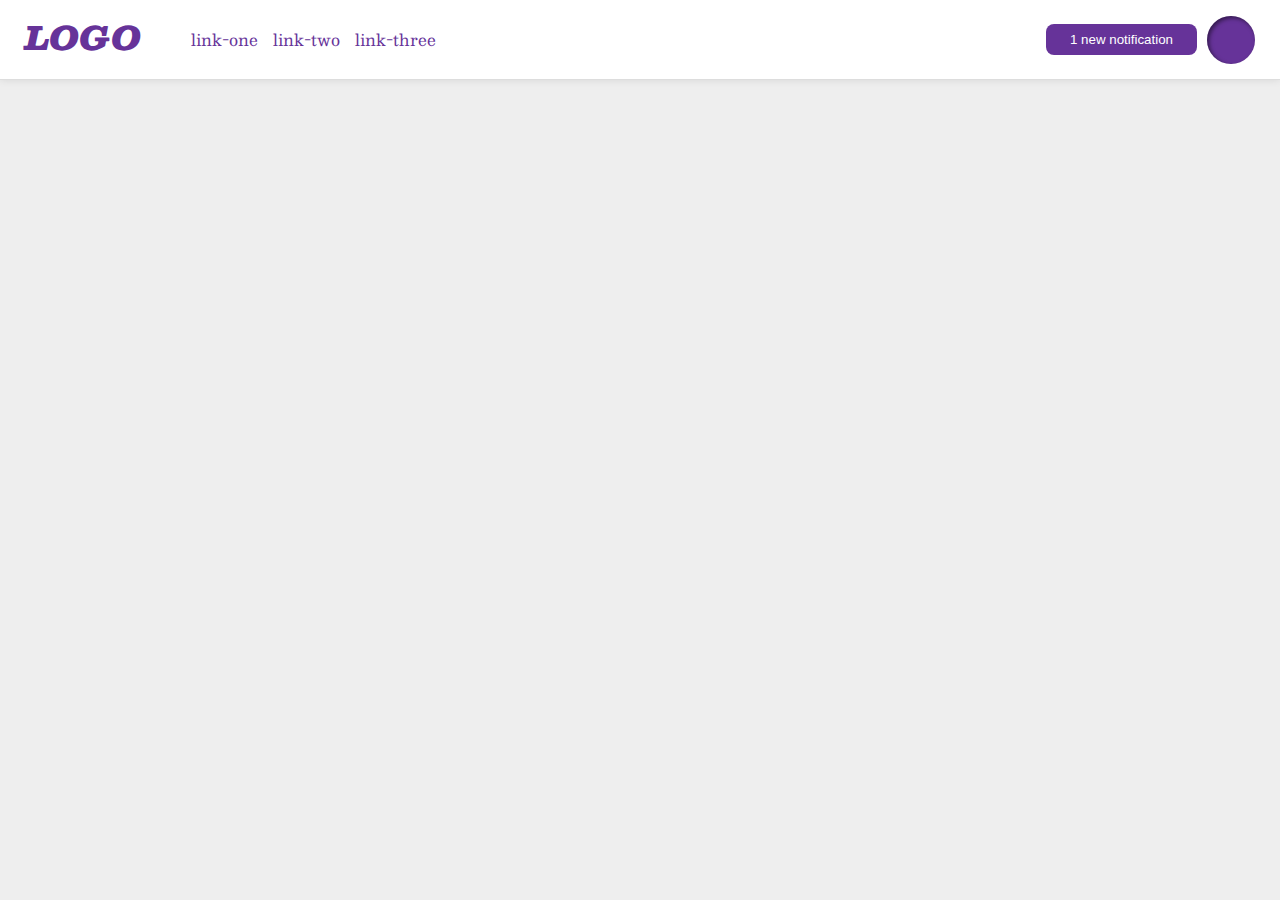
<file: flex/03-flex-header-2/index.html>
<!DOCTYPE html>
<html lang="en">
  <head>
    <meta charset="UTF-8">
    <meta http-equiv="X-UA-Compatible" content="IE=edge">
    <meta name="viewport" content="width=device-width, initial-scale=1.0">
    <title>Flex Header 2</title>
    <link rel="stylesheet" href="style.css">
  </head>
  <body>
    <div class="header">
      <div class="logo">
        LOGO
      </div>
      <div class="left">
        <ul class="links">
          <li><a href="google.com">link-one</a></li>
          <li><a href="google.com">link-two</a></li>
          <li><a href="google.com">link-three</a></li>
        </ul>
    </div>
      <button class="notifications">
        1 new notification
      </button>
      <div class="profile-image"></div>
    </div>
  </body>
</html>
</file>
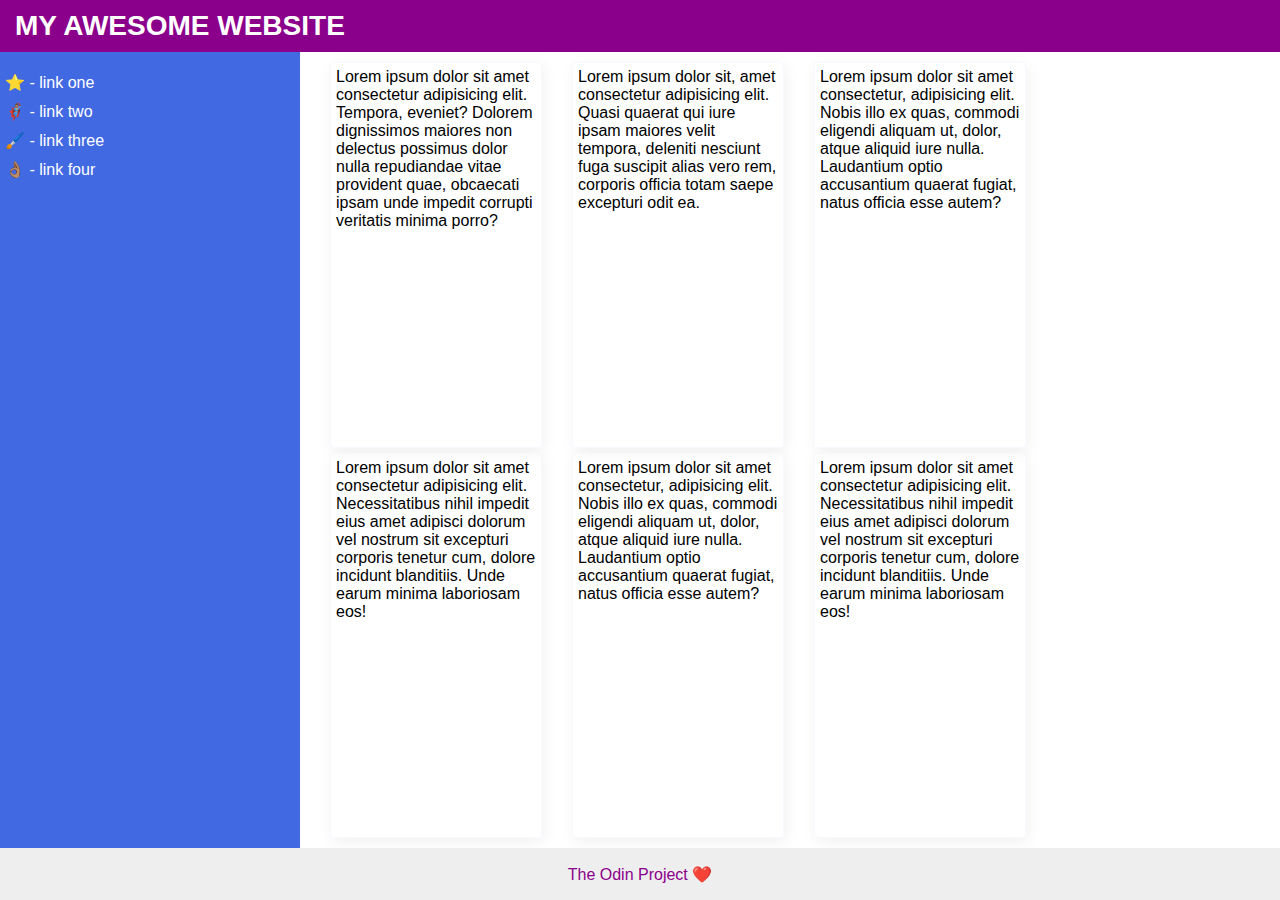
<file: flex/07-flex-layout-2/index.html>
<!DOCTYPE html>
<html lang="en">
  <head>
    <meta charset="UTF-8">
    <meta http-equiv="X-UA-Compatible" content="IE=edge">
    <meta name="viewport" content="width=device-width, initial-scale=1.0">
    <title>The Holy Grail</title>
    <link rel="stylesheet" href="style.css">
  </head>
  <body>
    <div class="header">
      MY AWESOME WEBSITE
    </div>
    <div class="content">
      <div class="sidebar">
        <ul>
          <li><a href="#">⭐ - link one</a></li>
          <li><a href="#">🦸🏽‍♂️ - link two</a></li>
          <li><a href="#">🖌️ - link three</a></li>
          <li><a href="#">👌🏽 - link four</a></li>
        </ul>
      </div>
      <div class="cards">
        <div class="card">Lorem ipsum dolor sit amet consectetur adipisicing elit. Tempora, eveniet? Dolorem dignissimos maiores non delectus possimus dolor nulla repudiandae vitae provident quae, obcaecati ipsam unde impedit corrupti veritatis minima porro?</div>
        <div class="card">Lorem ipsum dolor sit, amet consectetur adipisicing elit. Quasi quaerat qui iure ipsam maiores velit tempora, deleniti nesciunt fuga suscipit alias vero rem, corporis officia totam saepe excepturi odit ea.</div>
        <div class="card">Lorem ipsum dolor sit amet consectetur, adipisicing elit. Nobis illo ex quas, commodi eligendi aliquam ut, dolor, atque aliquid iure nulla. Laudantium optio accusantium quaerat fugiat, natus officia esse autem?</div>
        <div class="card">Lorem ipsum dolor sit amet consectetur adipisicing elit. Necessitatibus nihil impedit eius amet adipisci dolorum vel nostrum sit excepturi corporis tenetur cum, dolore incidunt blanditiis. Unde earum minima laboriosam eos!</div>
        <div class="card">Lorem ipsum dolor sit amet consectetur, adipisicing elit. Nobis illo ex quas, commodi eligendi aliquam ut, dolor, atque aliquid iure nulla. Laudantium optio accusantium quaerat fugiat, natus officia esse autem?</div>
        <div class="card">Lorem ipsum dolor sit amet consectetur adipisicing elit. Necessitatibus nihil impedit eius amet adipisci dolorum vel nostrum sit excepturi corporis tenetur cum, dolore incidunt blanditiis. Unde earum minima laboriosam eos!</div>
      </div>
      </div>
    <div class="footer">
      The Odin Project ❤️
    </div>
  </body>
</html>
</file>
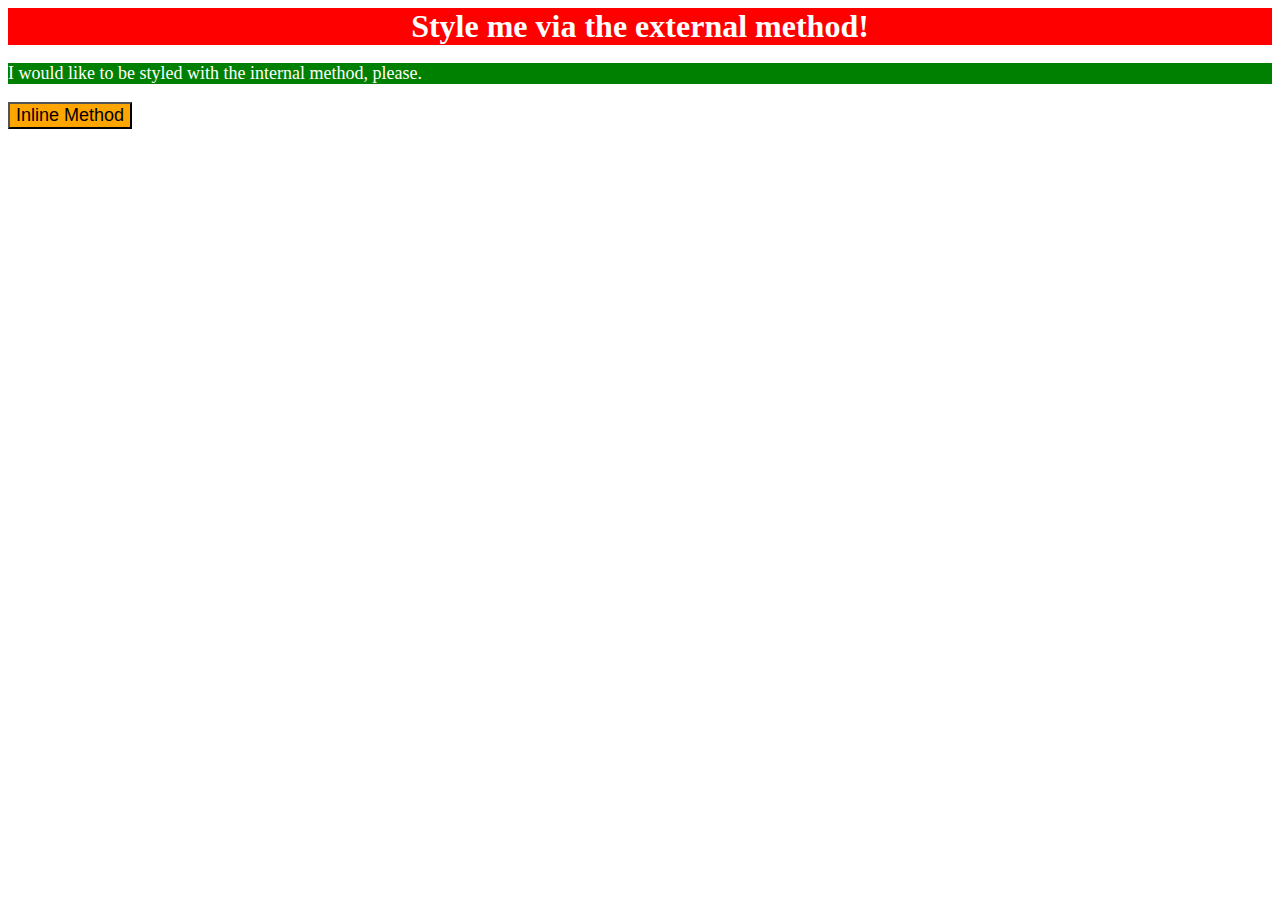
<file: foundations/01-css-methods/index.html>
<!DOCTYPE html>
<html lang="en">
  <head>
    <link rel="Stylesheet" href="style.css">
    <style>
      p{
        background-color: green;
        color: white;
        font-size: 18px;
      }

    </style>
    <meta charset="UTF-8">
    <meta http-equiv="X-UA-Compatible" content="IE=edge">
    <meta name="viewport" content="width=device-width, initial-scale=1.0">
    <title>Methods for Adding CSS</title>
  </head>
  <body>
    <div>Style me via the external method!</div>
    <p>I would like to be styled with the internal method, please.</p>
    <button style="background-color: orange; font-size: 18px;">Inline Method</button>
  </body>
</html>
</file>
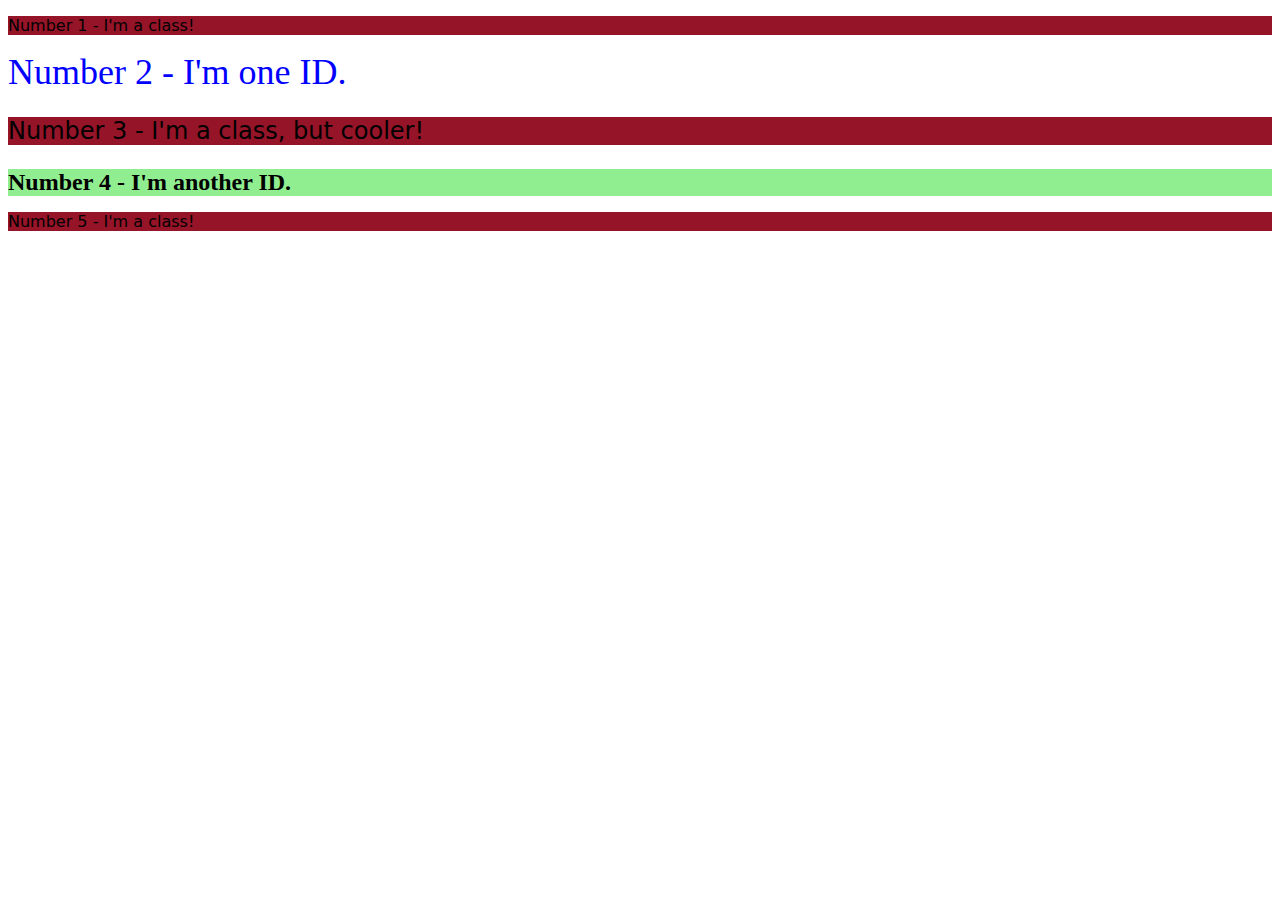
<file: foundations/02-class-id-selectors/index.html>
<!DOCTYPE html>
<html lang="en">
  <head>
    <meta charset="UTF-8">
    <meta http-equiv="X-UA-Compatible" content="IE=edge">
    <meta name="viewport" content="width=device-width, initial-scale=1.0">
    <title>Class and ID Selectors</title>
    <link rel="stylesheet" href="style.css">
  </head>
  <body>
    <p class="odd">Number 1 - I'm a class!</p>
    <div id="two">Number 2 - I'm one ID.</div>
    <p class="three odd">Number 3 - I'm a class, but cooler!</p>
    <div id="four">Number 4 - I'm another ID.</div>
    <p class="odd">Number 5 - I'm a class!</p>
  </body>
</html>
</file>
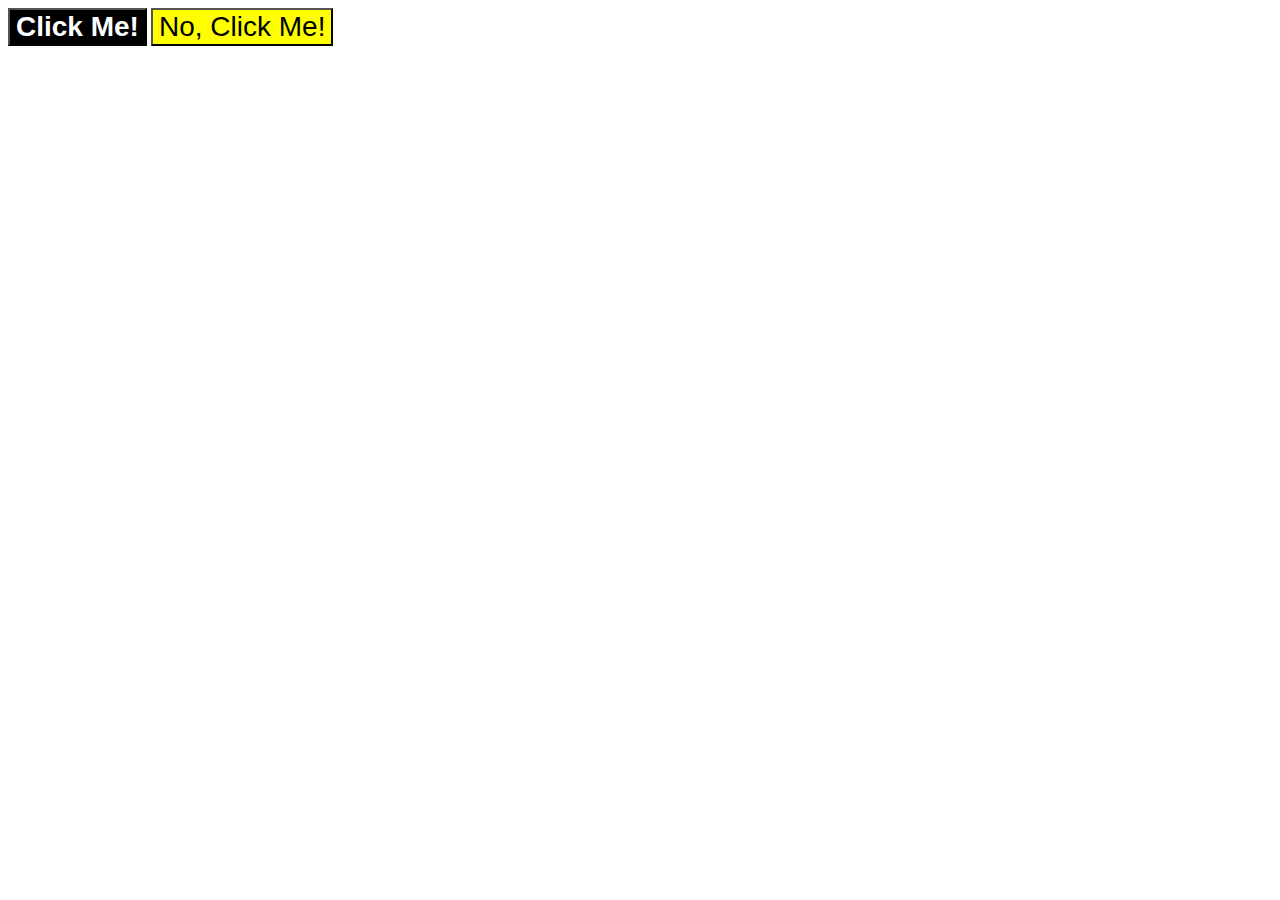
<file: foundations/03-grouping-selectors/index.html>
<!DOCTYPE html>
<html lang="en">
  <head>
    <meta charset="UTF-8">
    <meta http-equiv="X-UA-Compatible" content="IE=edge">
    <meta name="viewport" content="width=device-width, initial-scale=1.0">
    <title>Grouping Selectors</title>
    <link rel="stylesheet" href="style.css">
  </head>
  <body>
    <button class="buttonone">Click Me!</button>
    <button class="buttontwo">No, Click Me!</button>
  </body>
</html>
</file>
<file: flex/03-flex-header-2/style.css>
/* this is some magical font-importing.  
you'll learn about it later. */
@import url('https://fonts.googleapis.com/css2?family=Besley:ital,wght@0,400;1,900&display=swap');

body {
  margin: 0;
  background: #eee;
  font-family: Besley, serif;
}

.header {
  background: white;
  border-bottom: 1px solid #ddd;
  box-shadow: 0 0 8px rgba(0,0,0,.1);
  display: flex;
  justify-content: space-between;
  gap: 10px;
  padding: 10px;

}


.profile-image {
  background: rebeccapurple;
  box-shadow: inset 2px 2px 4px rgba(0,0,0,.5);
  border-radius: 50%;
  width: 48px;
  height: 48px;
  align-self: start;
  align-self: center;
  margin-right: 15px;
  flex-shrink: 0;
}
.left{
  display: flex;
  align-self: start;
 
  
}
.links{
  align-self: start;
  
}
.logo {
  color: rebeccapurple;
  font-size: 32px;
  font-weight: 900;
  font-style: italic;
  align-self: start;
  margin-left: 15px;
  
  
}

button {
  border: none;
  border-radius: 8px;
  background: rebeccapurple;
  color: white;
  padding: 8px 24px;
  align-self: center;
  margin-left: auto;
  
}

a {
  /* this removes the line under our links */
  text-decoration: none;
  color: rebeccapurple;
}

ul {
  list-style-type: none;
  display: flex;
  gap: 15px;
  align-self: start;
  
}
</file>
<file: flex/07-flex-layout-2/style.css>
body {
  font-family: -apple-system, BlinkMacSystemFont, 'Segoe UI', Roboto, Oxygen, Ubuntu, Cantarell, 'Open Sans', 'Helvetica Neue', sans-serif;
  margin: 0;
  min-height: 100vh;
  display: flex;
  flex-direction: column;
  flex-grow: 0;

  
}

.header {
  height: 52px;
  background: darkmagenta;
  color: white;
  font-size: 28px;
  font-weight: bold;
  display: flex;
  align-items: center;
  padding-left: 15px;
}
.content{
  display: flex;
  flex-grow: 1;
}


.sidebar{
  padding: 0;
}
a{
  text-decoration: none;
  color: white;
}

ul{
  list-style-type: none;
  display: flex;
  gap: 10px;
  flex-direction: column;
  align-items: start;
  padding: 5px;

}
.footer {
  height: 52px;
  background: #eee;
  color: darkmagenta;
  margin-top: auto;
  display: flex;
  justify-content: center;
  align-items: center;
}

.sidebar {
  width: 300px;
  background: royalblue;
  box-sizing: border-box;
  flex-shrink: 0;
}

.card {
  border: 1px solid ghostwhite;
  box-shadow: 2px 4px 16px rgba(0,0,0,.06);
  border-radius: 4px;
  max-width: 200px;
  min-height: 250px;
  padding: 5px;
  flex-grow: 0;

}
.cards{
  display: flex;
  flex-wrap: wrap;
  flex-grow: 0;
  row-gap: 5px;
  padding: 10px 30px;
  column-gap: 30px;
 

}
.card_text{
  width: 100px;
}
</file>
<file: foundations/01-css-methods/style.css>
div{
    background-color: red;
    color: white;
    text-align: center;
    font-weight: bold;
    font-size: 32px;
}
</file>
<file: foundations/02-class-id-selectors/style.css>
.odd{
    background-color: rgb(150, 20, 40);
    font-family: Verdana, "DejaVu Sans" ,sans-serif;
   }
   #two{
    font-size: 36px;
    color: blue;
   }
   .three{
    font-size: 24px;
   }
   #four{
    background-color: rgb(144, 238, 144);
    font-size: 24px;

    font-weight: bold;
   }
</file>
<file: foundations/03-grouping-selectors/style.css>
.buttonone{
    background-color: black;
    font-weight: bold;
    color: white;
}
.buttontwo{
    background-color: yellow;
}
.buttonone,.buttontwo{
    font-size: 28px;
    font-family: Helvetica, "Times New Roman", sans-serif;
}
</file>
